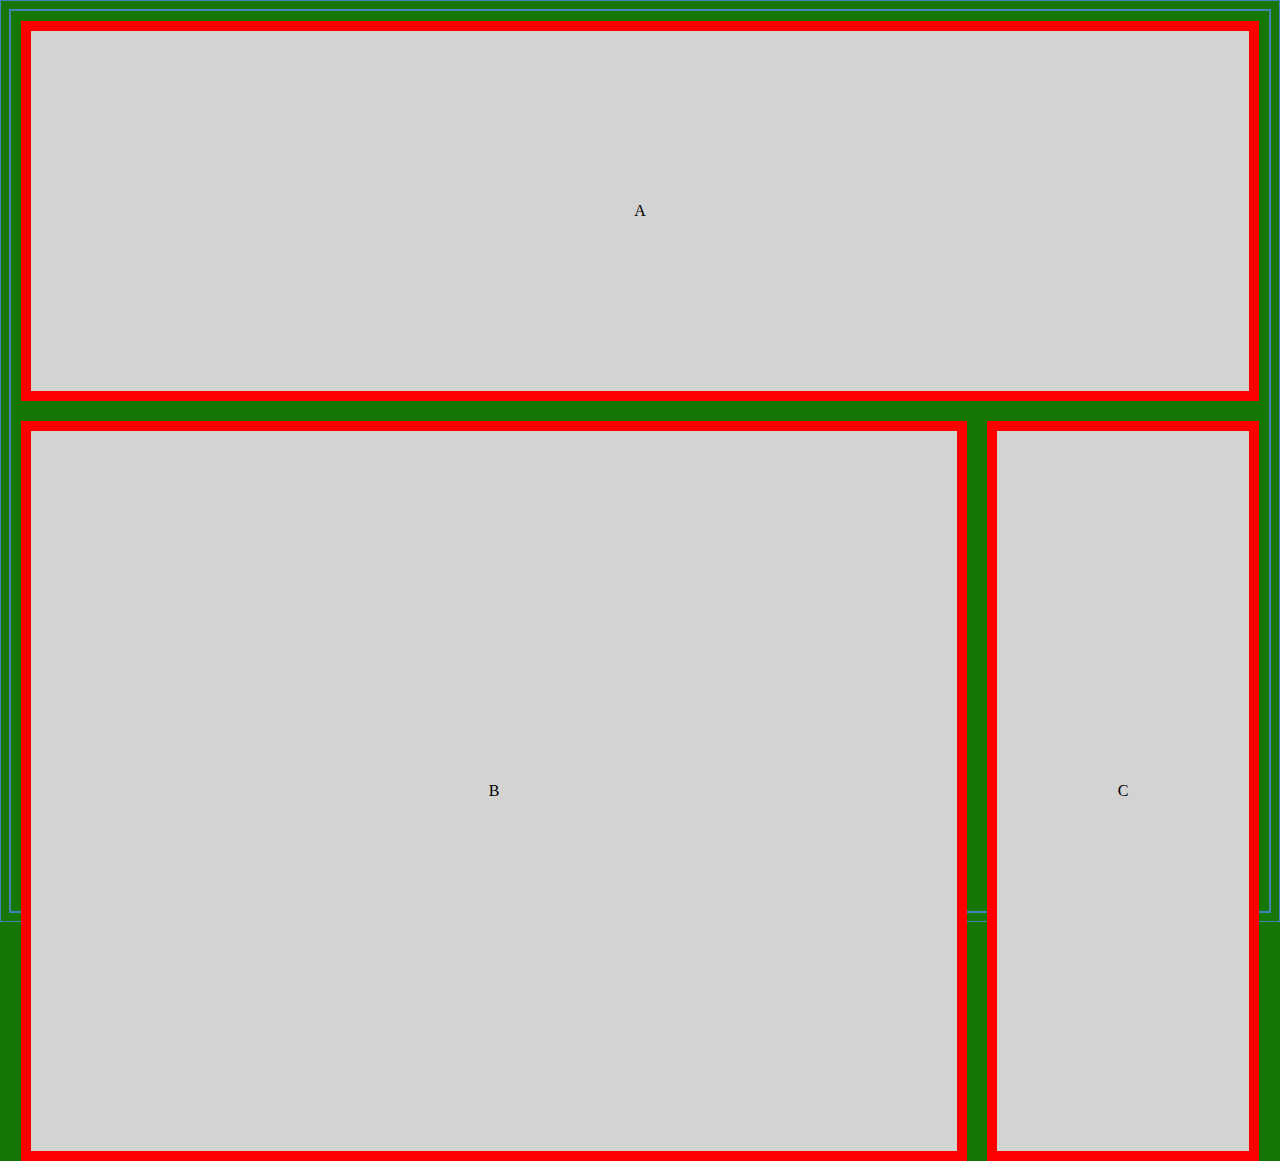
<file: medial-queries1/index.html>
<!DOCTYPE html>
<html lang="en" dir="ltr">
  <head>
    <meta charset="utf-8">
    <meta http-equiv="X-UA-Compatible" content="IE=edge">
    <title>Media Queries 1</title>
    <link rel="stylesheet" href="main.css">
  </head>
  <body>
    <div class="container">
      <div class="a">A</div>
      <div class="b">B</div>
      <div class="c">C</div>
    </div>
  </body>
</html>
</file>
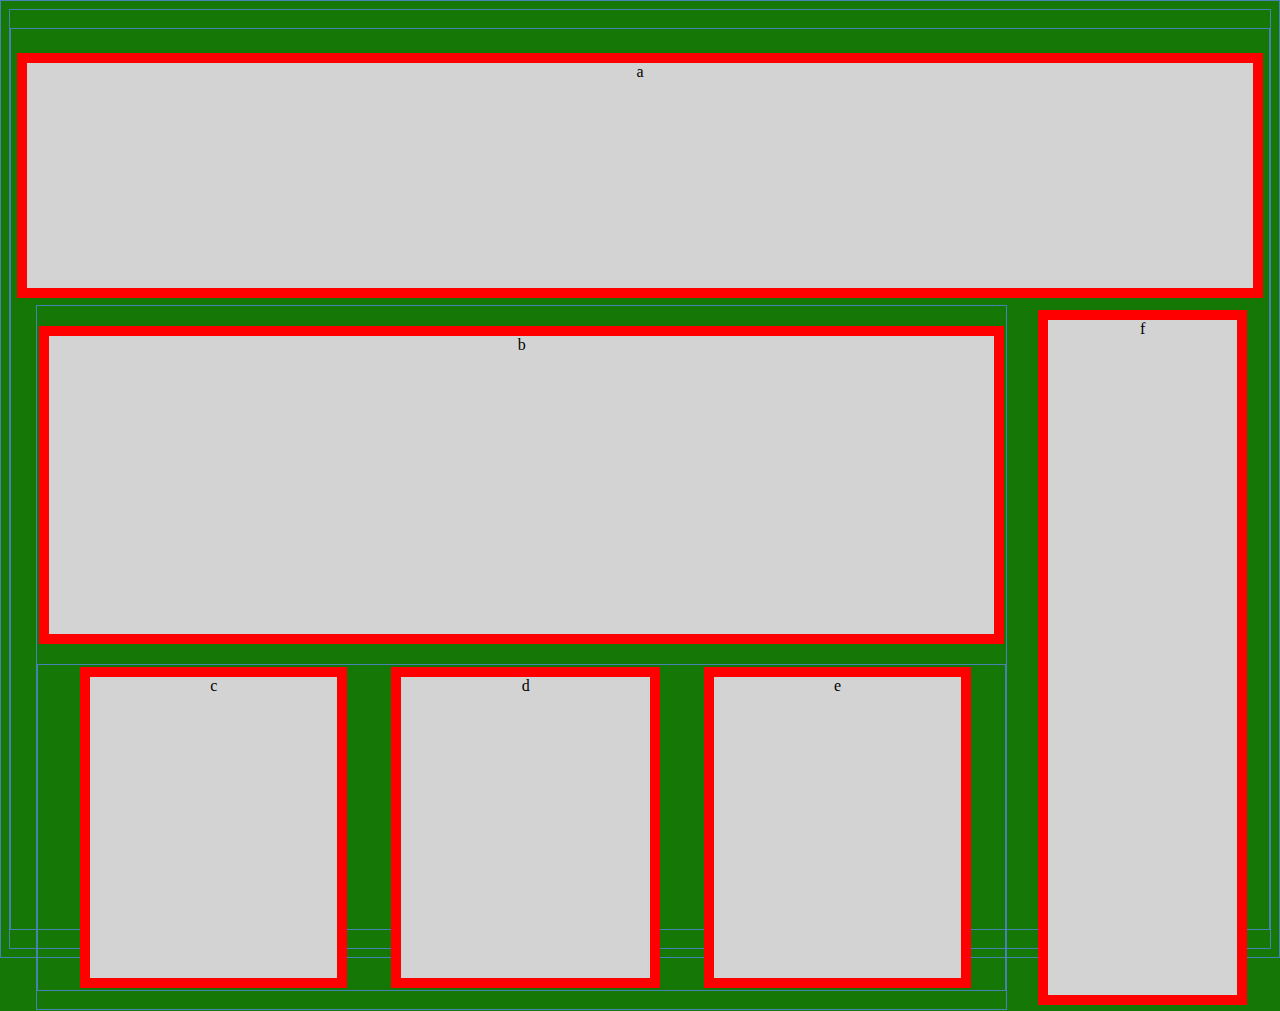
<file: medial-queries2/index.html>
<!-- <!DOCTYPE html>
<html lang="en" dir="ltr">
  <head>
    <meta charset="utf-8">
    <title>Media Queries 2</title>
    <link rel="stylesheet" href="main.css">
  </head>
  <body>
    <div class="container">
      <div class="a">a</div>
      <div class="b">b</div>
      <div class="container2">
        <div class="c">c</div>
        <div class="d">d</div>
        <div class="e">e</div>
      </div>
      <div class="f">f</div>
    </div>
  </body>
</html> -->

<!DOCTYPE html>
<html lang="en">
  <head>
    <meta charset="UTF-8"/>
    <meta http-equiv="X-UA-Compatible" content="IE=edge"/>
    <meta name="viewport" content="width=device-width, initial-scale=1.0"/>
    <title>Document</title>
    <link rel="stylesheet" href="main.css"/>
  </head>
  <body>
    <div class="container">
      <div class="a">a</div>
      <div class="middlecontainer">
        <div class="b">b</div>
        <div class="container2">
          <div class="c">c</div>
          <div class="d">d</div>
          <div class="e">e</div>
        </div>
      </div>
      <div class="f">f</div>
    </div>
  </body>
</html>
</file>
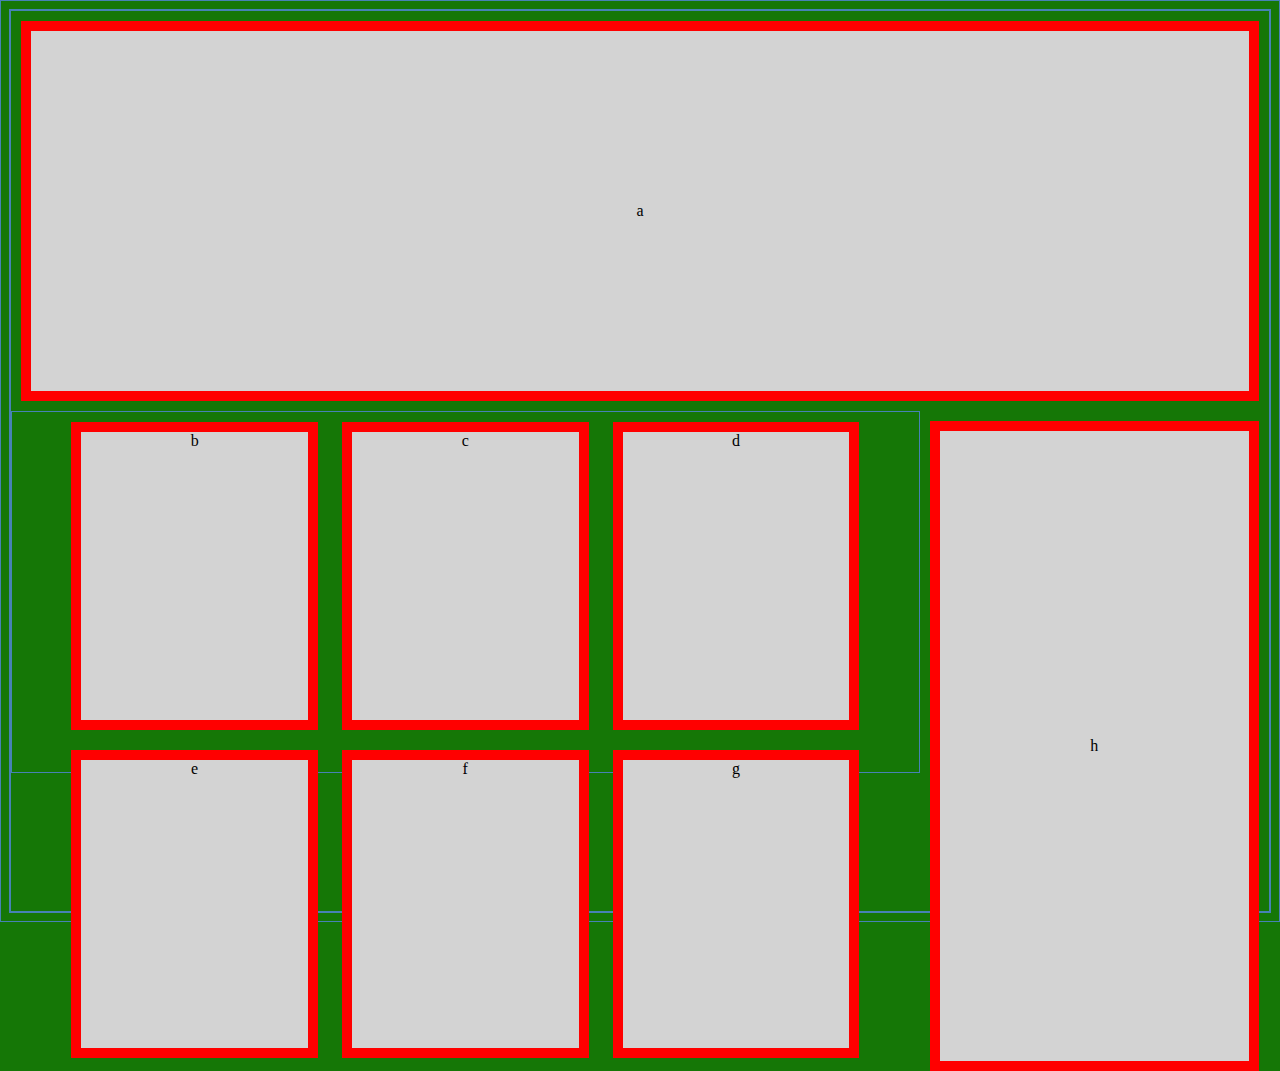
<file: medial-queries3/index.html>
<!DOCTYPE html>
<html lang="en" dir="ltr">
  <head>
    <meta charset="utf-8">
    <title>Media Queries 3</title>
    <link rel="stylesheet" href="main.css">
  </head>
  <body>
    <div class="container">
      <div class="a">a</div>
      <div class="container2">
        <div class="b">b</div>
        <div class="c">c</div>
        <div class="d">d</div>
        <div class="e">e</div>
        <div class="f">f</div>
        <div class="g">g</div>
      </div>        
      <div class="h">h</div>
    </div>
  </body>
</html>
</file>
<file: medial-queries1/main.css>
* {
  border: 1px solid steelblue;
}

body {
  background: rgba(19, 118, 4, 0.993);
}

.container {
  display: flex;
  flex-direction: column;
  height: 100vh;
}

.a, .b, .c {
  background-color: lightgrey;
  border: 10px solid red;
  margin: 10px;
}

.b {
  display: flex;
  flex-direction: column;
  justify-content: center;
  text-align: center;
  height: 60%;
}

.a, .c {
  display: flex;
  flex-direction: column;
  justify-content: center;
  text-align: center;
  height: 20%;
}

@media (min-width: 600px) {
  .container {
    flex-direction: row;
    flex-wrap: wrap;
  }

  .a {
    width: 100%;
    height: 40%;
  }

  .c {
    width: 20%;
    height: 80%;
  }

  .b {
    height: 80%;
    flex-grow: 1;
  }
}
</file>
<file: medial-queries2/main.css>
/* body {
  background: papayawhip;
} */

* {
  border: 1px solid steelblue;
}

body {
  background: rgba(19, 118, 4, 0.993);
}

.container {
  display: flex;
  flex-direction: column;
  height: 100vh;
}

.middlecontainer {
  display: flex;
  flex-direction: column;
  flex-grow: 1;
  margin: 1px;
}

.container2 {
  display: flex;
  flex-grow: 1;
}

/* .container2 {
  display: inline-block;
  flex-direction: column;
  justify-content: center;
  text-align: center;
  height: 20%;
} */

.a, .b, .c, .d, .e, .f {
  background-color: lightgrey;
  border: 10px solid red;
  margin: 10px;
  justify-content: center;
  text-align: center;
}

/* .b {
  display: flex;
  flex-direction: column;
  justify-content: center;
  text-align: center;
  height: 40%;
}

.a, .f {
  display: flex;
  flex-direction: column;
  justify-content: center;
  text-align: center;
  height: 10%;
}

.c, .d, .e {
  display: inline-block;
  flex-direction: column;
  justify-content: center;
  text-align: center;
  align-items: center;
  height: 70%;
  width: 24.5%;  
} */

.a {
  height: 10%;
  margin: 6px;
}

.b {
  flex-grow: 2;
  height: 2%;
  margin: 2px;
}

.c, .d, .e {
  flex-grow: 1;
  margin: 2px;
}

.f {
  height: 10%;
  margin: 6px;
}

.middlecontainer {
  display: flex;
  flex-direction: column;
  flex-grow: 1;
  margin: 1px;
}

.container2 {
  display: flex;
  flex-grow: 1;
}

@media (min-width: 600px) {
  .container {
    flex-direction: row;
    flex-wrap: wrap;
  }
  .a {
    width: 100%;
    height: 25%;
  }
  .f {
    height: 75%;
    width: 15%;
  }
  .b {
    flex-grow: 1;
  }
}
</file>
<file: medial-queries3/main.css>
* {
  border: 1px solid steelblue;
}

body {
  background: rgba(19, 118, 4, 0.993);
}

.container {
  display: flex;
  flex-direction: column;
  height: 100vh;
}

.a, .b, .c, .d, .e, .f, .g, .h {
  background-color: lightgrey;
  border: 10px solid red;
  margin: 10px;
}

.h {
  display: flex;
  flex-direction: column;
  justify-content: center;
  text-align: center;
  height: 40%;
}

.container2 {
  display: inline-block;
  flex-direction: column;
  justify-content: center;
  text-align: center;
  height: 40%;
  flex-grow: 2;
}

.a {
  display: flex;
  flex-direction: column;
  justify-content: center;
  text-align: center;
  height: 20%;
}

.b, .c, .d, .e, .f, .g {
  display: inline-block;
  flex-direction: column;
  text-align: center;
  justify-content: center;
    /* align-items: center; */
  height: 40%;
  width: 25%;
  /* flex-grow: 2; */
}

.h {
  display: flex;
  flex-direction: column;
  justify-content: center;
  text-align: center;
  
}

@media (min-width: 600px) {
  .container {
    flex-direction: row;
    flex-wrap: wrap;
  }

  .a {
    width: 100%;
    height: 40%;
  }

  .h {
    flex-grow: 1;
    height: 70%;
  }

  .b, .c, .d {
    display: inline-block;
    flex-direction: row;
    flex-wrap: wrap;
    height: 80%;
    flex-grow: 1;
  }

  .e, .f, .g {
    display: inline-block;
    flex-direction: row;
    flex-wrap: wrap;
    height: 80%;
    flex-grow: 1;
  }
}
</file>
